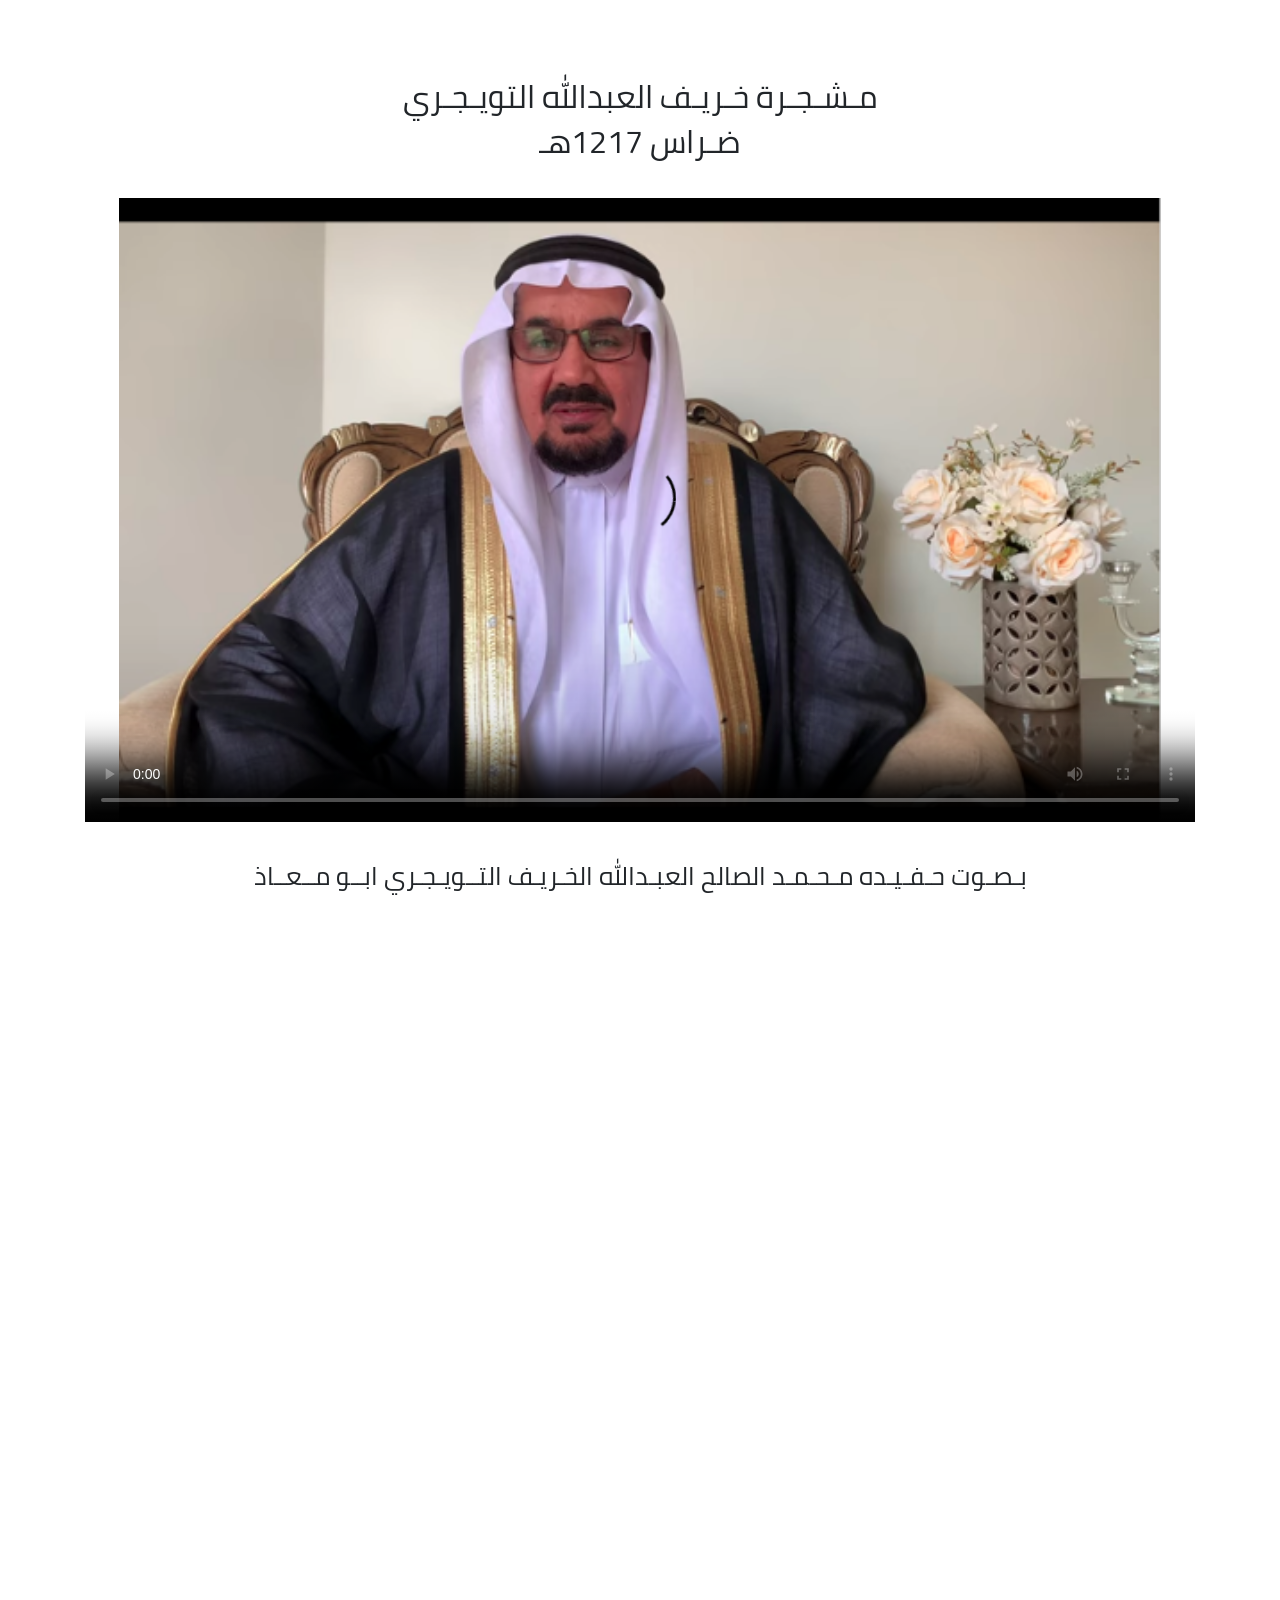
<file: index.html>
<!DOCTYPE html>
<html>

<head>
  <meta charset="utf-8">
  <title>مـشـجـرة خـريـف العبدالله التويـجـري ـ ضـراس 1217هـ</title>
  <meta name="viewport" content="width=device-width, initial-scale=1.0, maximum-scale=1.0, user-scalable=no">
  <meta property="og:image" itemprop="image" content="../static/img/img.png">
  <meta property="og:image:secure_url" itemprop="image" content="../static/img/img.png">
  <meta name="twitter:image" itemprop="image" content="../static/img/img.png">
  <meta property="og:type" content="website" />
    
  <meta http-equiv="refresh" content="0; url=./مــشــجــرة_خــريــف_الـعـبـدالله_الـتـويـجـري_ضــراس_1217هـ/" />
</head>

<body>
    <p>
        مــشــجــرة_خــريــف_الـعـبـدالله_الـتـويـجـري_ضــراس_1217هـ
    </p>
</body>

</html>
</file>
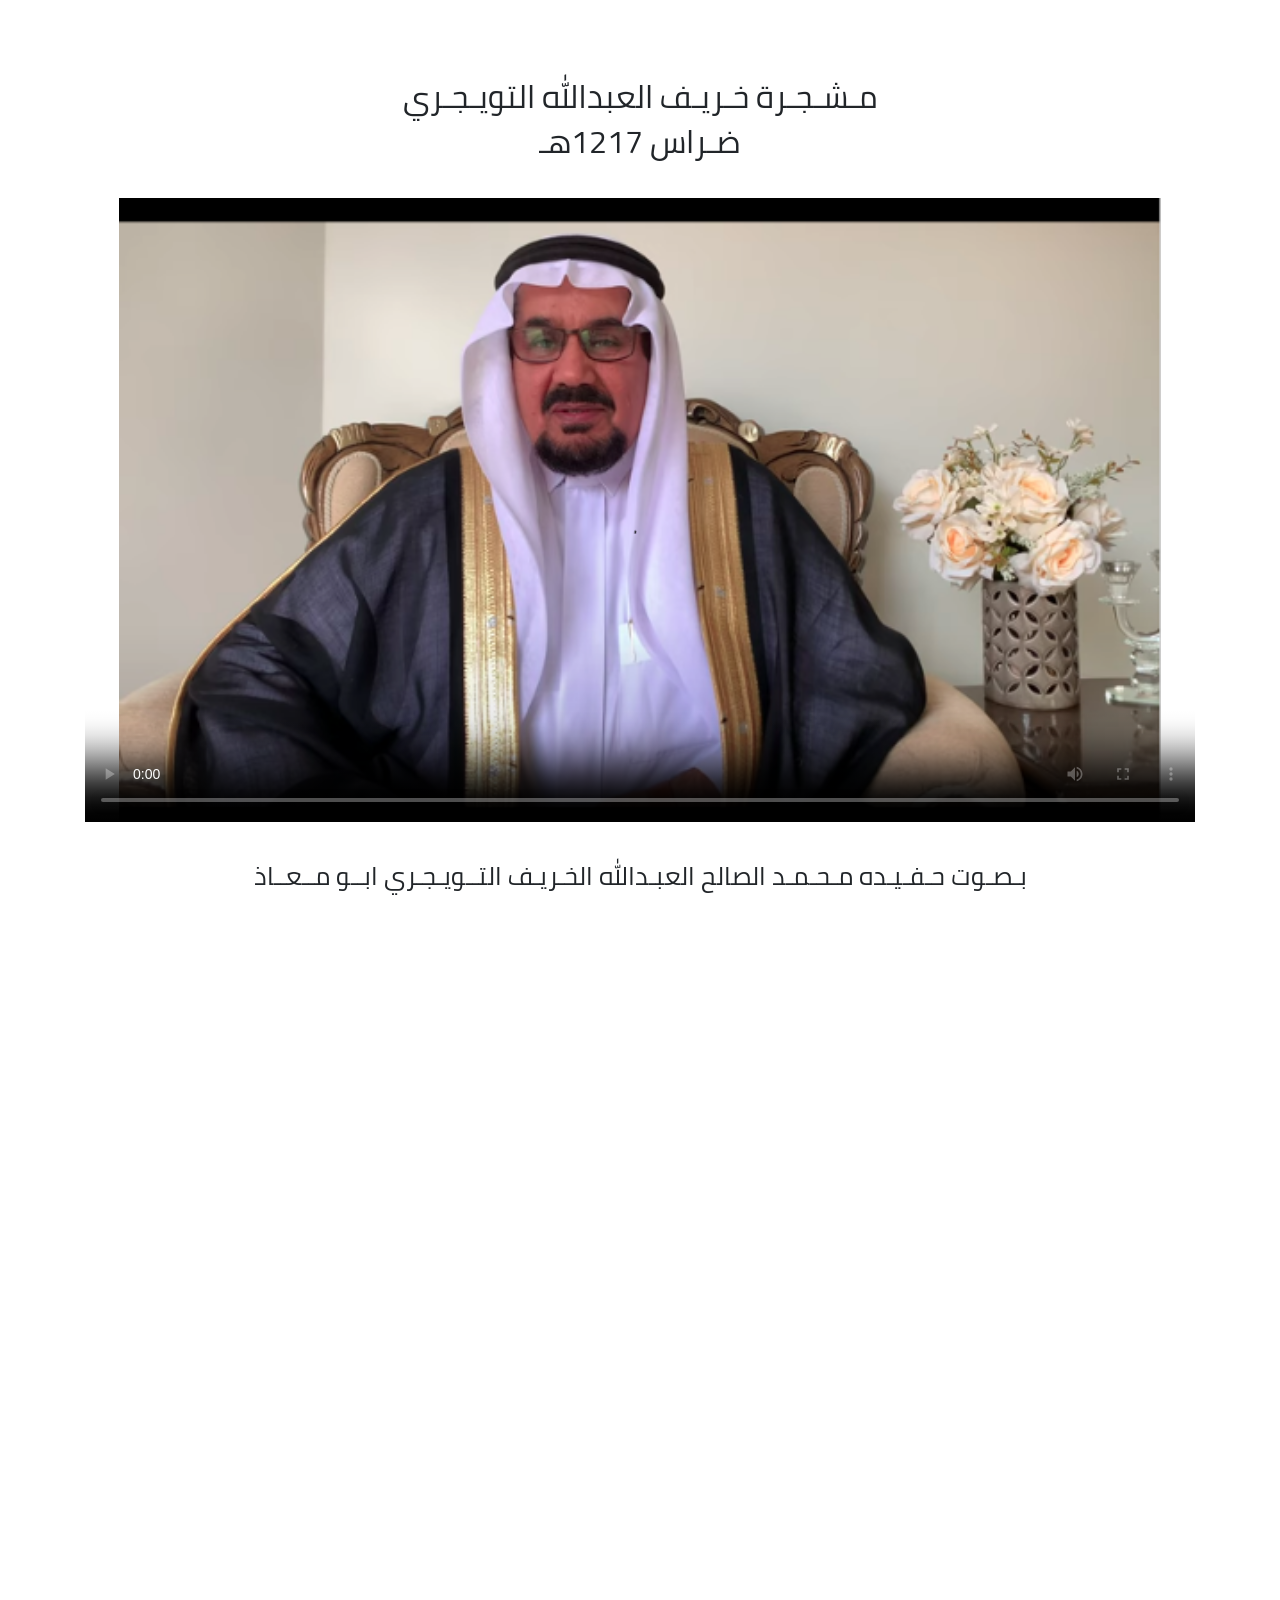
<file: test/index.html>
<!DOCTYPE html>
<html>
<head>
  <meta charset="utf-8">
  <title>مـشـجـرة خـريـف العبدالله التويـجـري ـ ضـراس 1217هـ</title>
  <meta name="viewport" content="width=device-width, initial-scale=1.0, maximum-scale=1.0, user-scalable=no">
  <meta property="og:image" itemprop="image" content="../static/img/img.png">
  <meta property="og:image:secure_url" itemprop="image" content="../static/img/img.png">
  <meta name="twitter:image" itemprop="image" content="../static/img/img.png">
  <meta property="og:type" content="website" />
  <link rel="stylesheet" href="../static/bootstrap-4.4.1-dist/css/bootstrap.css">
  <link rel="stylesheet" href="../static/css/main.css">
  <link rel="stylesheet" href="../static/css/main_rtl.css">
  <script src="../static/js/main.js"></script>
</head>


<body>
<div class="container pt-5">
  
  <h1 class="pt-5 text-center">
    مـشـجـرة خـريـف العبدالله التويـجـري
  </h1>
  
  <h1 class="text-center">
    ضـراس 1217هـ
  </h1>
  
  <div class="embed-responsive embed-responsive-16by9 mt-5">
    <video width="560" height="315" poster="../static/img/img.png" controls>
      <source 
        src="https://khraif-1217.s3.eu-central-1.amazonaws.com/مــشــجــرة+خـريـف+الـعـبـد+الله+الـتـويـجـري+ــ+ضـراس+ــ+1217هــ.v2.mp4" 
        type="video/mp4">
      جهازك لا يدعم هذا النوع من الملفات ... الرجاء تغيير المتصفح
    </video>
  </div>

  
  <h2 class="pt-5 text-center">
    بـصـوت حـفـيـده  مـحـمـد الصالح العبـدالله الخـريـف التــويـجـري 
   ابــو مــعــاذ
  </h2>

  <div class="embed-responsive embed-responsive-16by9 mt-5">
    <iframe 
      src="https://khraif-1217.s3.eu-central-1.amazonaws.com/khraif-1217_v2.pdf" 
      width="600" 
      height="500" 
      loading="lazy">
    </iframe>
  </div>
</div>
  
<br>
<br>
<br>
<br>
<br>

</body>
</html>
</file>
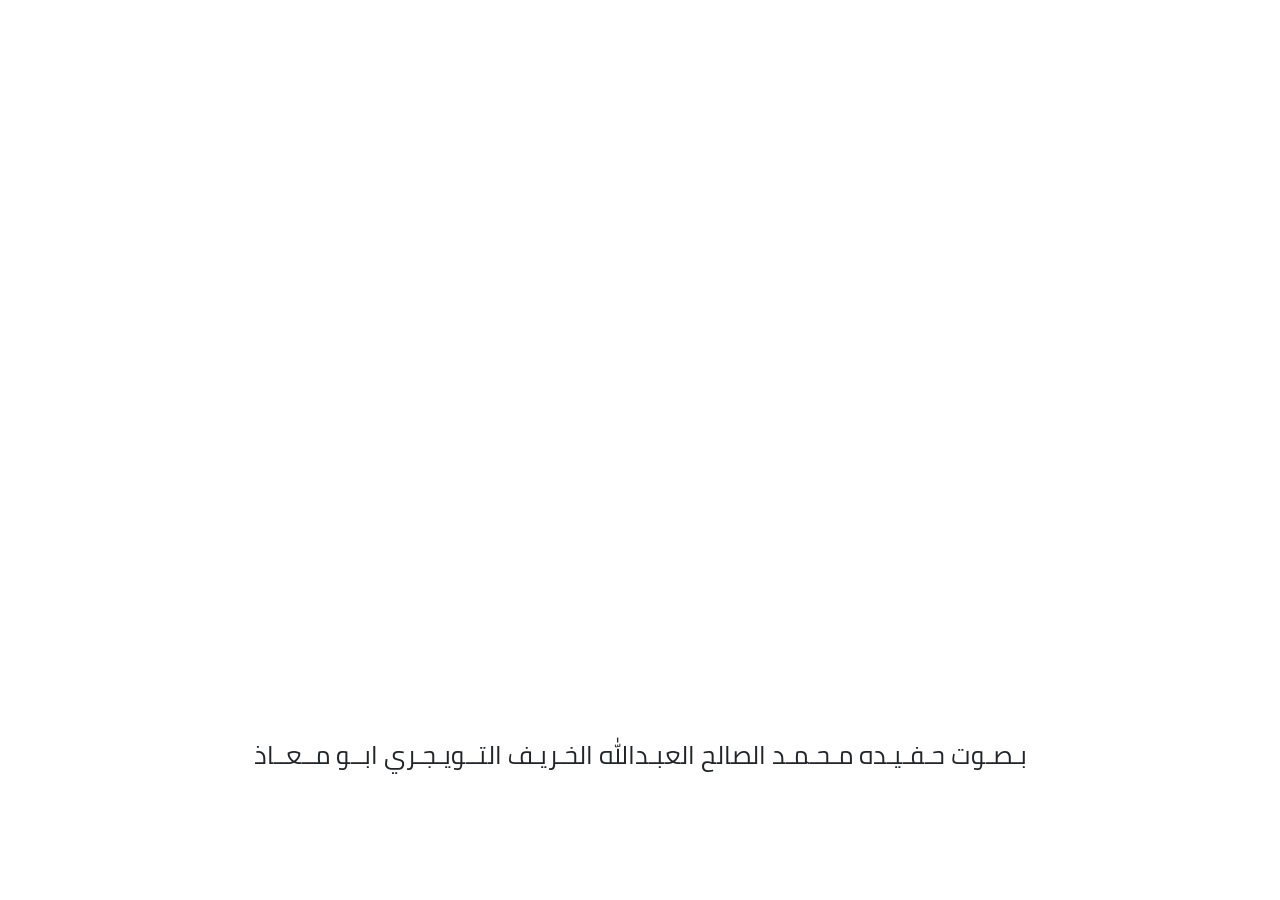
<file: مـشـجـرة_خـريـف_الـعبدالله_التويجري_ضراس/index.html>
<!DOCTYPE html>
<html>
<head>
  <meta charset="utf-8">
  <title>مــشــجــرة خـريـف الـعـبـد الله الـتـويـجـري ــ ضـراس ــ 1217هــ</title>
  <meta name="viewport" content="width=device-width, initial-scale=1.0, maximum-scale=1.0, user-scalable=no">
  <link rel="stylesheet" href="../static/bootstrap-4.4.1-dist/css/bootstrap.css">
  <link rel="stylesheet" href="../static/css/main.css">
  <link rel="stylesheet" href="../static/css/main_rtl.css">
  <script src="../static/js/main.js"></script>
</head>


<body>
<div class="container pt-5">
  <div class="embed-responsive embed-responsive-16by9 mt-5">
    <iframe class="embed-responsive-item"  width="560" height="315" src="https://www.youtube.com/embed/NsmBAnLiPNc" frameborder="0" allow="accelerometer; autoplay; encrypted-media; gyroscope; picture-in-picture" allowfullscreen></iframe>
  </div>
  <h2 class="pt-5 text-center">
    بـصـوت حـفـيـده  مـحـمـد الصالح العبـدالله الخـريـف التــويـجـري 
   ابــو مــعــاذ
  </h2>
</div>

</body>
</html>
</file>
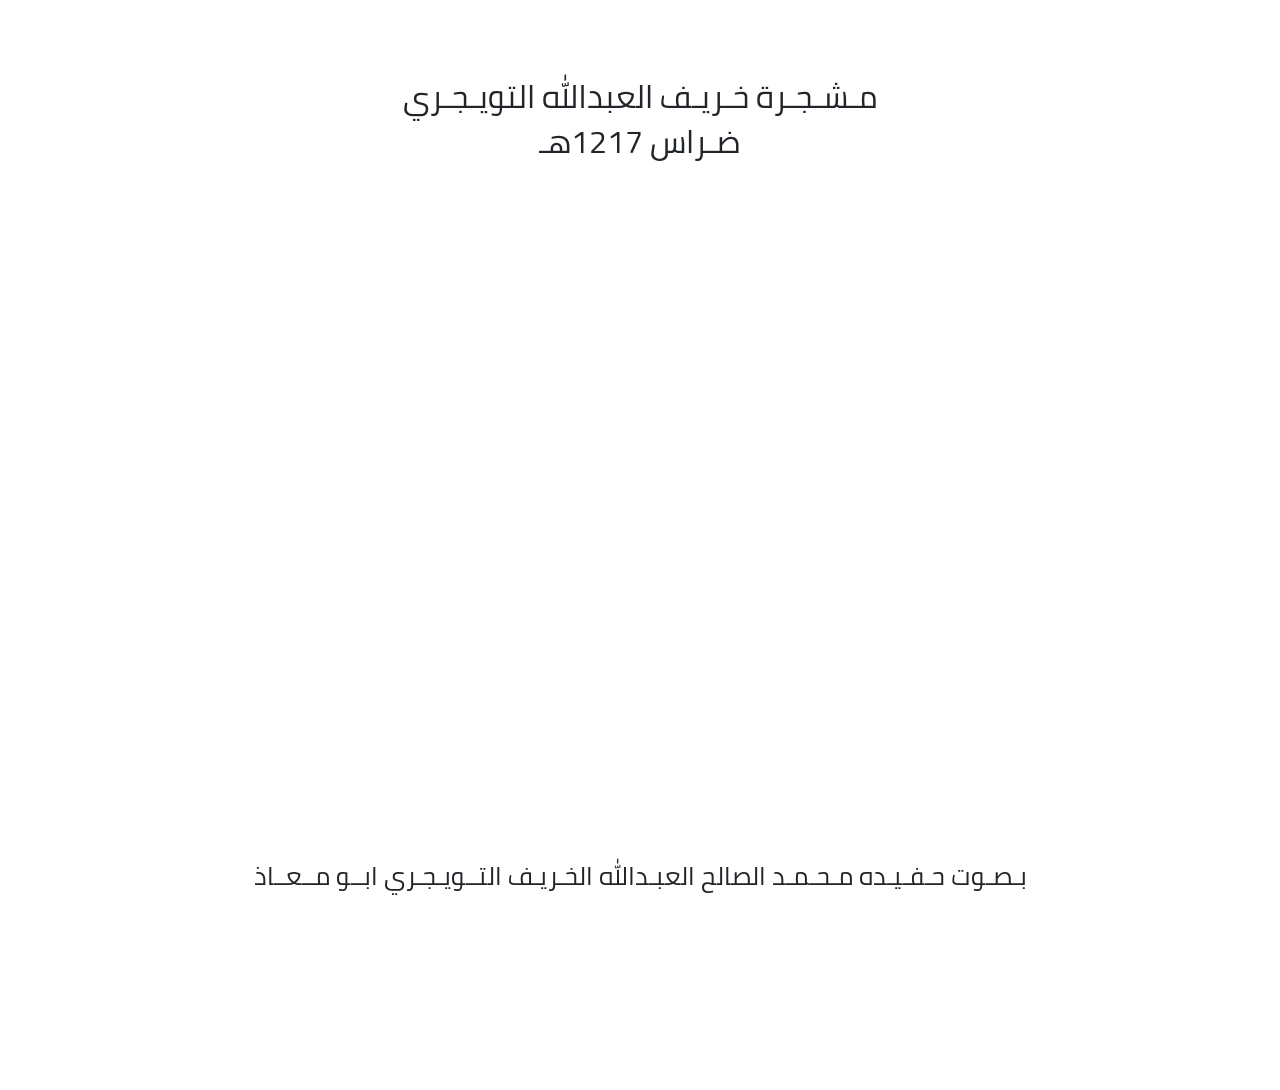
<file: مــشــجــرة_خــريــف_الـعـبـدالله_الـتـويـجـري_ضــراس/index.html>
<!DOCTYPE html>
<html>
<head>
  <meta charset="utf-8">
  <title>مـشـجـرة خـريـف العبدالله التويـجـري ـ ضـراس 1217هـ</title>
  <meta name="viewport" content="width=device-width, initial-scale=1.0, maximum-scale=1.0, user-scalable=no">
  <link rel="stylesheet" href="../static/bootstrap-4.4.1-dist/css/bootstrap.css">
  <link rel="stylesheet" href="../static/css/main.css">
  <link rel="stylesheet" href="../static/css/main_rtl.css">
  <script src="../static/js/main.js"></script>
</head>


<body>
<div class="container pt-5">
  
  <h1 class="pt-5 text-center">
    مـشـجـرة خـريـف العبدالله التويـجـري
  </h1>
  
  <h1 class="text-center">
    ضـراس 1217هـ
  </h1>
  
  <div class="embed-responsive embed-responsive-16by9 mt-5">
    <iframe class="embed-responsive-item"  width="560" height="315" src="https://www.youtube.com/embed/NsmBAnLiPNc" frameborder="0" allow="accelerometer; autoplay; encrypted-media; gyroscope; picture-in-picture" allowfullscreen></iframe>
  </div>
  <h2 class="pt-5 text-center">
    بـصـوت حـفـيـده  مـحـمـد الصالح العبـدالله الخـريـف التــويـجـري 
   ابــو مــعــاذ
  </h2>
</div>
  
<br>
<br>
<br>
<br>
<br>

</body>
</html>
</file>
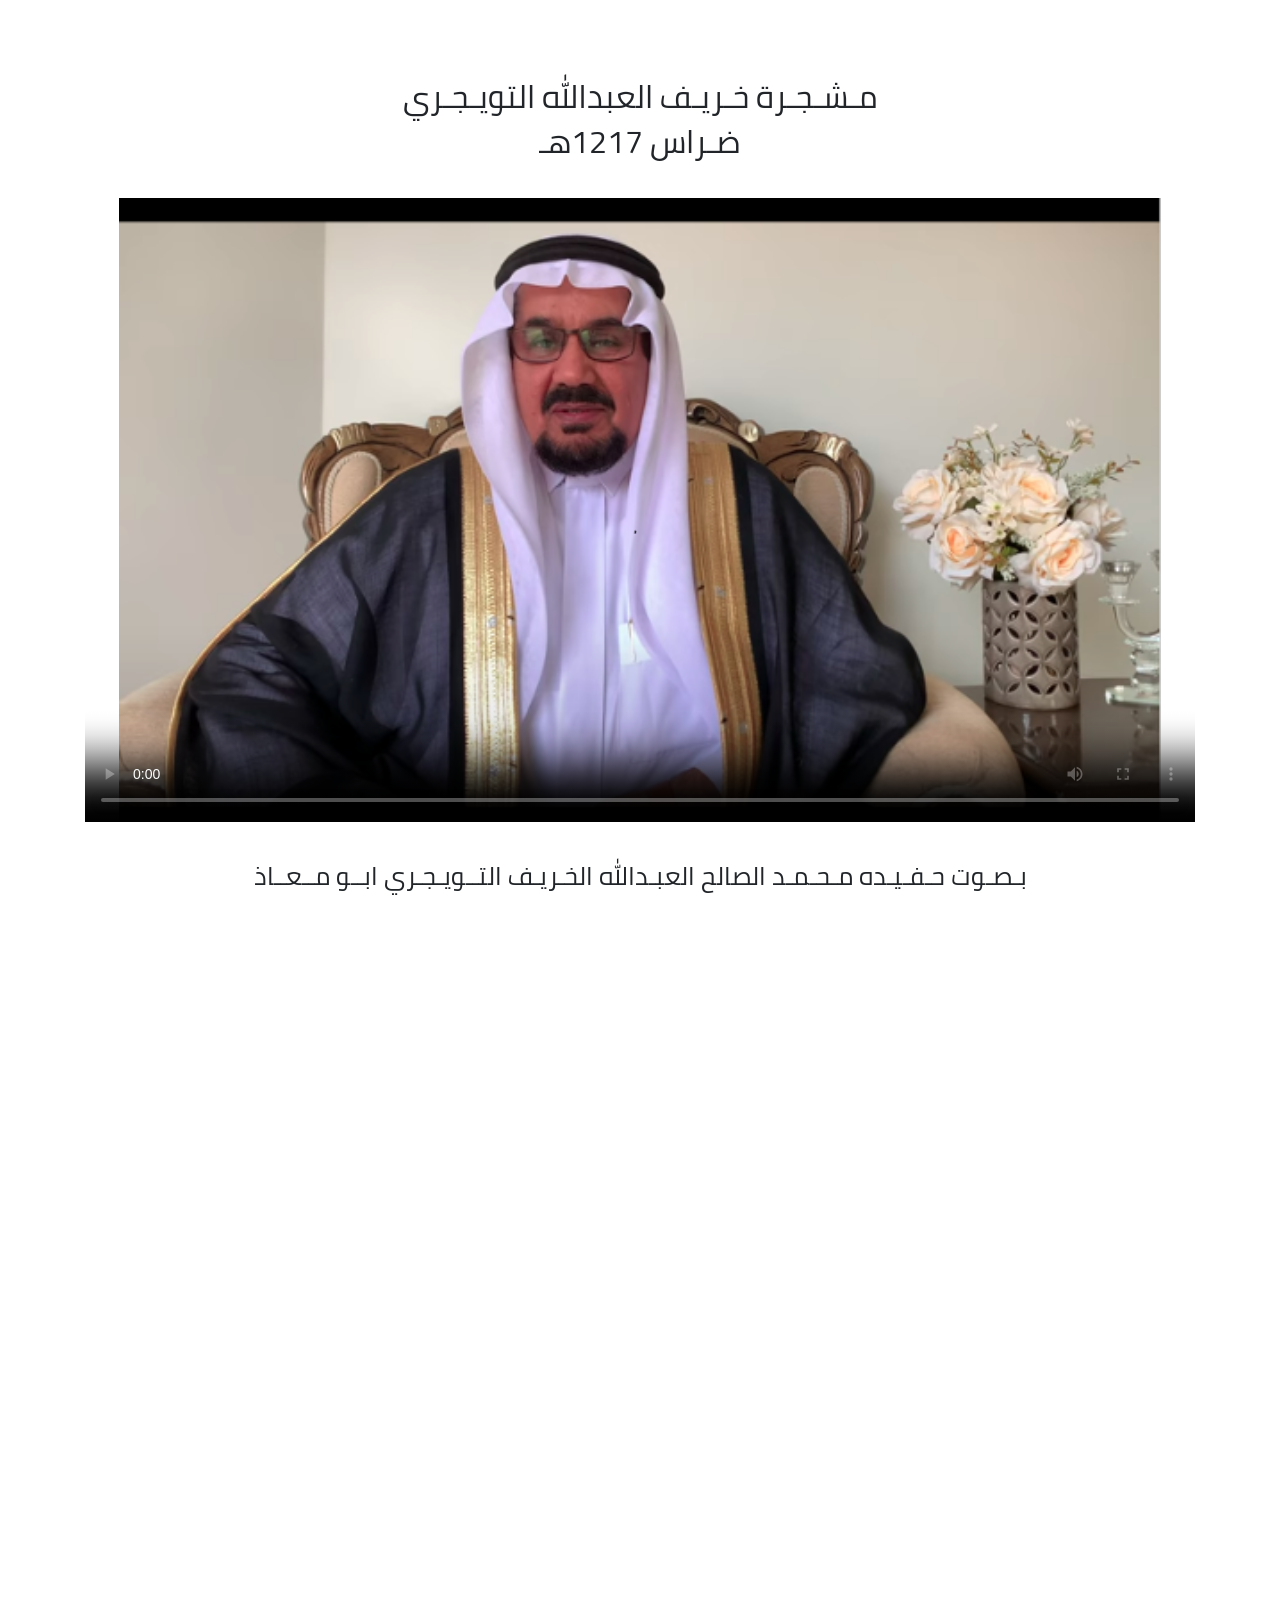
<file: مــشــجــرة_خــريــف_الـعـبـدالله_الـتـويـجـري_ضــراس_1217هـ/index.html>
<!DOCTYPE html>
<html>

<head>
  <meta charset="utf-8">
  <title>مـشـجـرة خـريـف العبدالله التويـجـري ـ ضـراس 1217هـ</title>
  <meta name="viewport" content="width=device-width, initial-scale=1.0, maximum-scale=1.0, user-scalable=no">
  <meta property="og:image" itemprop="image" content="../static/img/img.png">
  <meta property="og:image:secure_url" itemprop="image" content="../static/img/img.png">
  <meta name="twitter:image" itemprop="image" content="../static/img/img.png">
  <meta property="og:type" content="website" />
  <link rel="stylesheet" href="../static/bootstrap-4.4.1-dist/css/bootstrap.css">
  <link rel="stylesheet" href="../static/css/main.css">
  <link rel="stylesheet" href="../static/css/main_rtl.css">
  <script src="../static/js/main.js"></script>
</head>


<body>
  <div class="container pt-5">

    <h1 class="pt-5 text-center">
      مـشـجـرة خـريـف العبدالله التويـجـري
    </h1>

    <h1 class="text-center">
      ضـراس 1217هـ
    </h1>

    <div class="embed-responsive embed-responsive-16by9 mt-5">
      <video width="560" height="315" poster="../static/img/img.png" controls>
        <source
          src="https://khraif-1217.s3.eu-central-1.amazonaws.com/مــشــجــرة+خـريـف+الـعـبـد+الله+الـتـويـجـري+ــ+ضـراس+ــ+1217هــ.v2.mp4"
          type="video/mp4">
        جهازك لا يدعم هذا النوع من الملفات ... الرجاء تغيير المتصفح
      </video>
    </div>


    <h2 class="pt-5 text-center">
      بـصـوت حـفـيـده مـحـمـد الصالح العبـدالله الخـريـف التــويـجـري
      ابــو مــعــاذ
    </h2>

    <div class="embed-responsive embed-responsive-16by9 mt-5">
      <iframe width="600" height="500" loading="lazy"
        src="https://khraif-1217.s3.eu-central-1.amazonaws.com/khraif-1217_compressed_v2.pdf">
      </iframe>
    </div>
  </div>

  <br>
  <br>
  <br>
  <br>
  <br>

</body>

</html>
</file>
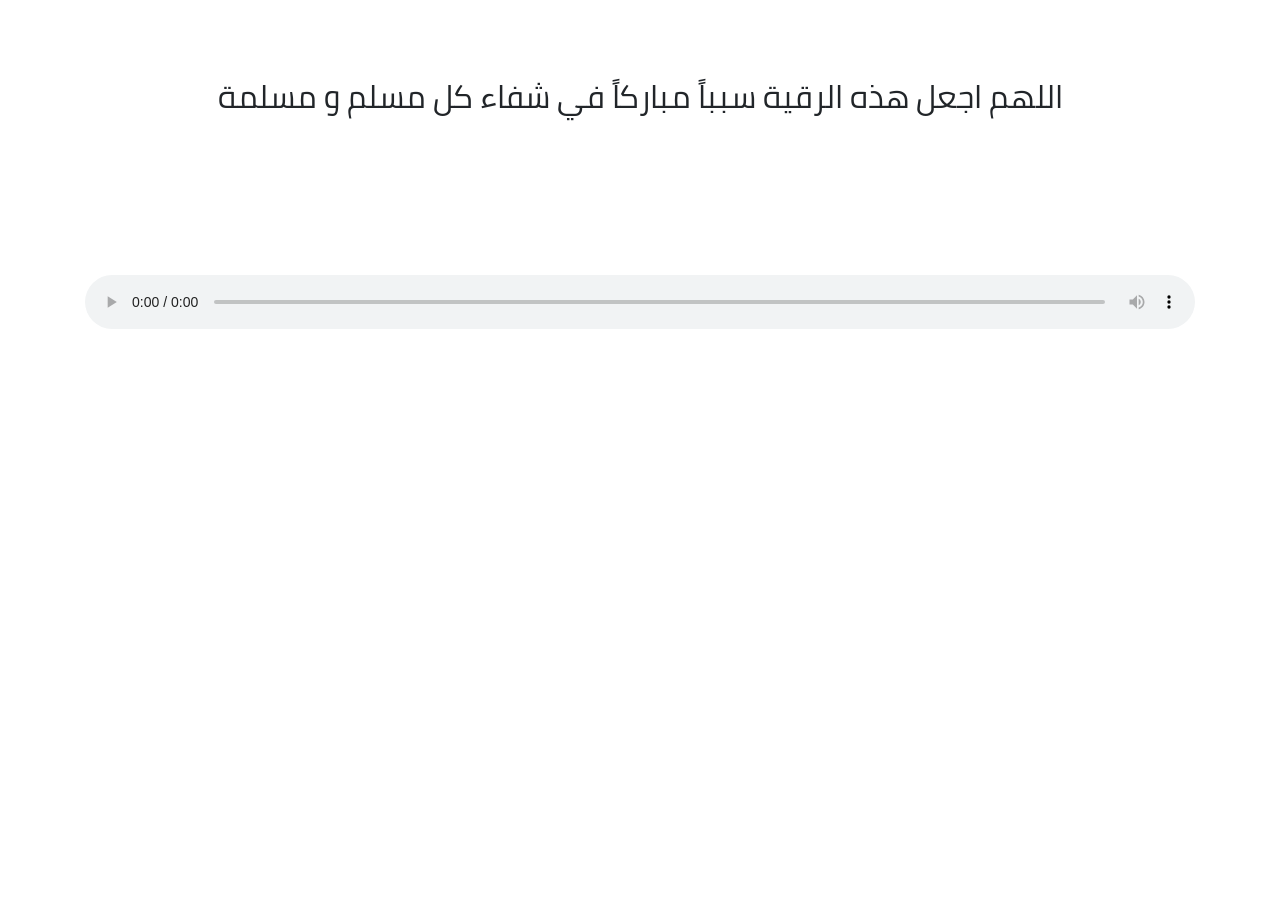
<file: docs/1/index.html>
<!DOCTYPE html>
<html>

<head>
  <meta charset="utf-8">
  <title>اللهم اجعل هذه الرقية سبباً مباركاً في شفاء كل مسلم و مسلمة</title>
  <meta name="viewport" content="width=device-width, initial-scale=1.0, maximum-scale=1.0, user-scalable=no">
  <link rel="stylesheet" href="../static/bootstrap-4.4.1-dist/css/bootstrap.css">
  <link rel="stylesheet" href="../static/css/main.css">
  <link rel="stylesheet" href="../static/css/main_rtl.css">
  <script src="../static/js/main.js"></script>
</head>


<body>
  <div class="container pt-5">

    <h1 class="pt-5 text-center">
      اللهم اجعل هذه الرقية سبباً مباركاً في شفاء كل مسلم و مسلمة
    </h1>

    <br>
    <br>
    <br>

    <div class="mt-5">
      <audio class="d-block m-auto w-100" controls>
        <source src="https://khraif-1217.s3.eu-central-1.amazonaws.com/father-2023-9.mp3" type="audio/mpeg">
        جهازك لا يدعم هذا النوع من الملفات ... الرجاء تغيير المتصفح
      </audio>
    </div>

  </div>

  <br>
  <br>
  <br>
  <br>
  <br>

</body>

</html>
</file>
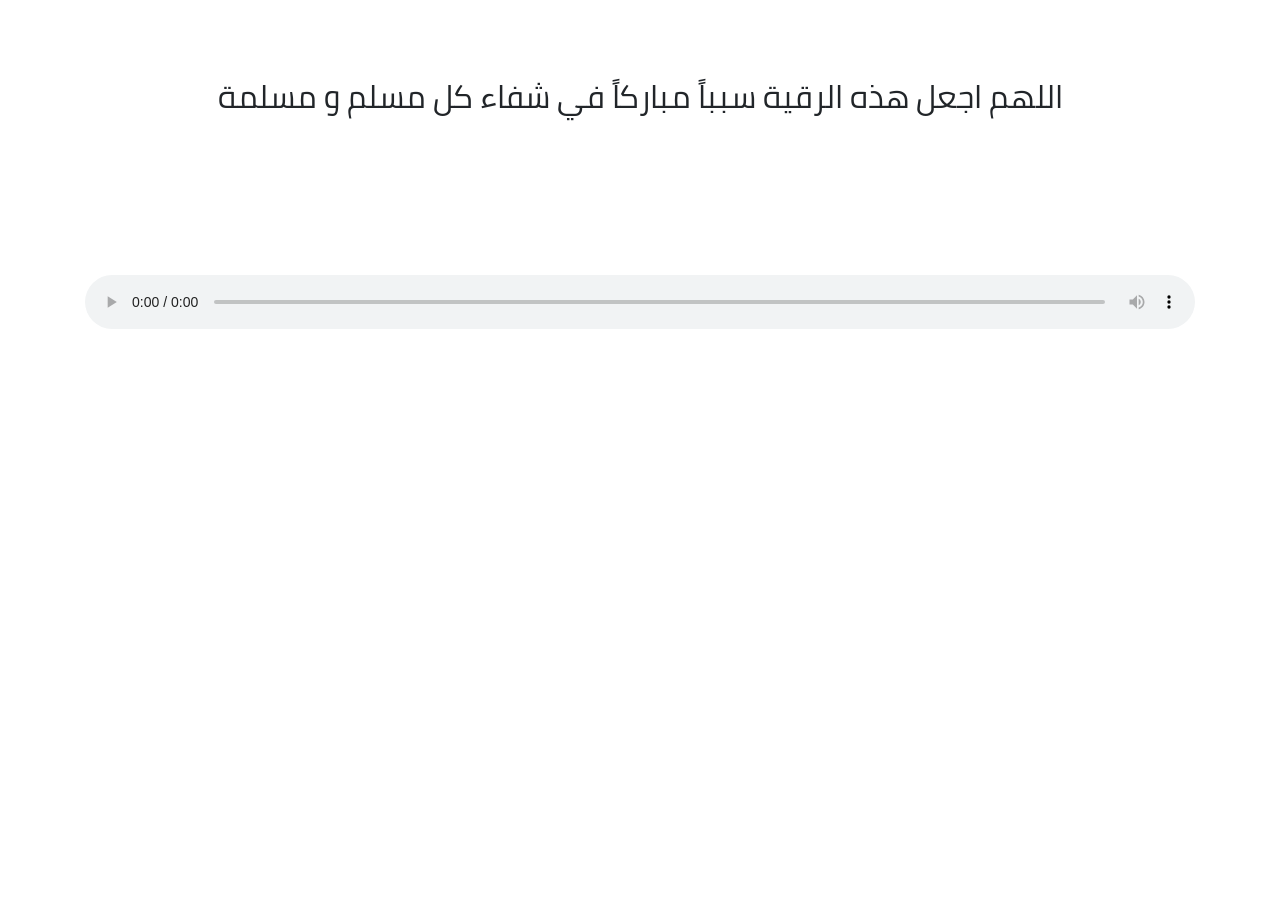
<file: docs/2/index.html>
<!DOCTYPE html>
<html>

<head>
  <meta charset="utf-8">
  <title>اللهم اجعل هذه الرقية سبباً مباركاً في شفاء كل مسلم و مسلمة</title>
  <meta name="viewport" content="width=device-width, initial-scale=1.0, maximum-scale=1.0, user-scalable=no">
  <link rel="stylesheet" href="../static/bootstrap-4.4.1-dist/css/bootstrap.css">
  <link rel="stylesheet" href="../static/css/main.css">
  <link rel="stylesheet" href="../static/css/main_rtl.css">
  <script src="../static/js/main.js"></script>
</head>


<body>
  <div class="container pt-5">

    <h1 class="pt-5 text-center">
      اللهم اجعل هذه الرقية سبباً مباركاً في شفاء كل مسلم و مسلمة
    </h1>

    <br>
    <br>
    <br>

    <div class="mt-5">
      <audio class="d-block m-auto w-100" controls>
        <source src="https://khraif-1217.s3.eu-central-1.amazonaws.com/father-2024-12.mp3" type="audio/mpeg">
        جهازك لا يدعم هذا النوع من الملفات ... الرجاء تغيير المتصفح
      </audio>
    </div>

  </div>

  <br>
  <br>
  <br>
  <br>
  <br>

</body>

</html>
</file>
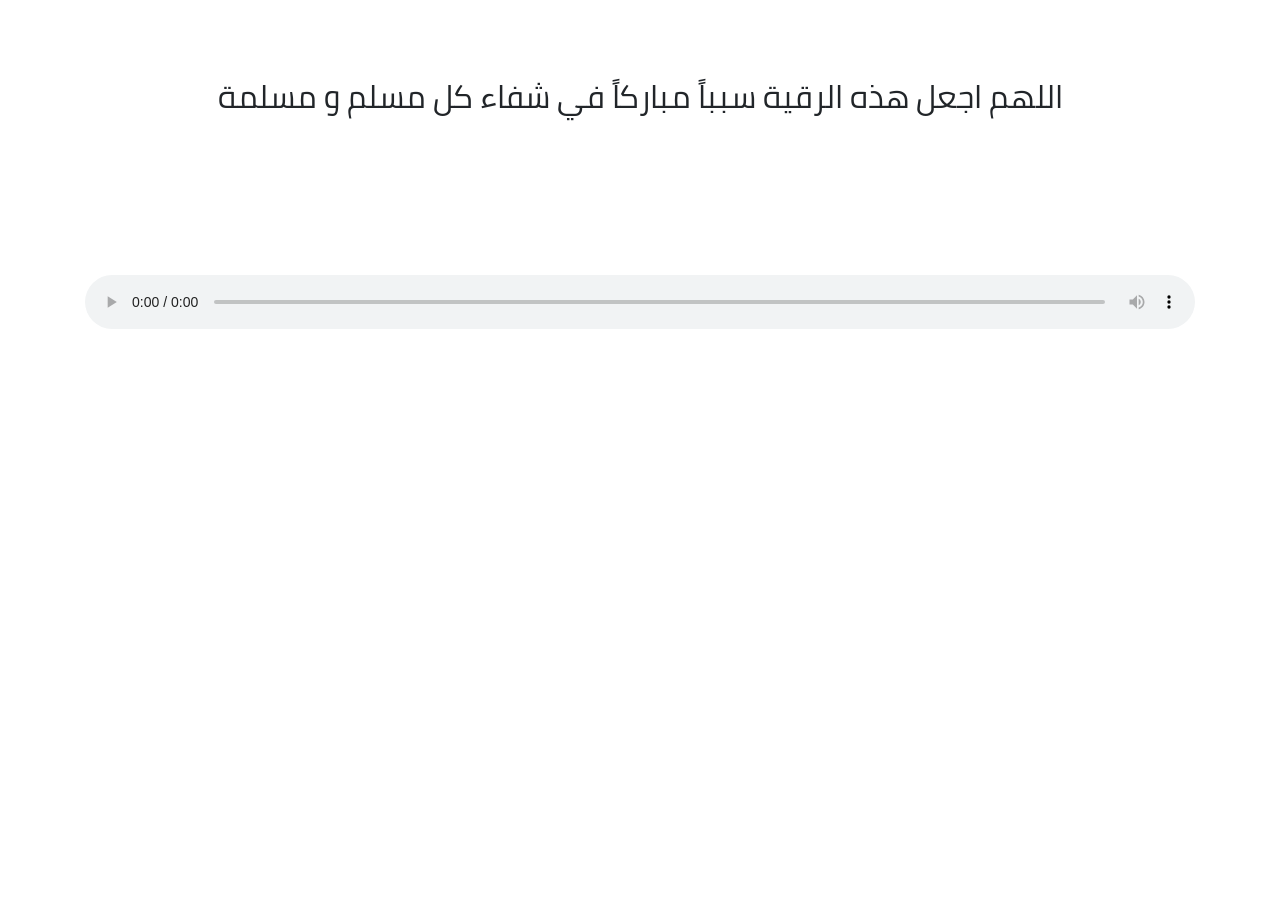
<file: docs/mp3/index.html>
<!DOCTYPE html>
<html>

<head>
  <meta charset="utf-8">
  <title>اللهم اجعل هذه الرقية سبباً مباركاً في شفاء كل مسلم و مسلمة</title>
  <meta name="viewport" content="width=device-width, initial-scale=1.0, maximum-scale=1.0, user-scalable=no">
  <link rel="stylesheet" href="../static/bootstrap-4.4.1-dist/css/bootstrap.css">
  <link rel="stylesheet" href="../static/css/main.css">
  <link rel="stylesheet" href="../static/css/main_rtl.css">
  <script src="../static/js/main.js"></script>
</head>


<body>
  <div class="container pt-5">

    <h1 class="pt-5 text-center">
        اللهم اجعل هذه الرقية سبباً مباركاً في شفاء كل مسلم و مسلمة
    </h1>

    <br>
    <br>
    <br>

    <div class="mt-5">
      <audio class="d-block m-auto w-100" controls>
        <source
          src="https://khraif-1217.s3.eu-central-1.amazonaws.com/father-2023-9.mp3"
          type="audio/mpeg">
        جهازك لا يدعم هذا النوع من الملفات ... الرجاء تغيير المتصفح
      </audio>
    </div>

  </div>

  <br>
  <br>
  <br>
  <br>
  <br>

</body>

</html>
</file>
<file: static/css/main.css>
:root {
  --font-color-1: #3D3D3D;
  --font-color-2: #ffffff;
  --bg-color-1: #007672;
  --bg-color-2: #3D3D3D;
  --bg-color-footer: #404041;
  font-size: 1vw;
}

@font-face {
	font-family:'cairo-regular';
  src: local('cairo-regular'), local('Cairo-Regular'), local('Cairo Regular'),
    url('../fonts/cairo/Cairo-Regular.ttf') format('TrueType');
}

@font-face {
	font-family:'cairo-bold';
  src: local('cairo-bold'), local('Cairo-Bold'), local('Cairo Bold'),
    url('../fonts/cairo/Cairo-Bold.ttf') format('TrueType');
}

.regular {
  font-family: cairo-regular, TimesNewRoman, sans-serif;
}

.bold {
  font-family: cairo-bold, TimesNewRoman, sans-serif;
}

.no_select
{
  -webkit-touch-callout: none;
	-webkit-user-select: none;
	-khtml-user-select: none;
	-moz-user-select: none;
	-ms-user-select: none;
	user-select: none;
	-webkit-tap-highlight-color: rgba(255, 255, 255, 0);
}

head, body {
  font-family: cairo-regular, TimesNewRoman, sans-serif;
  width: 100vw;
  position: relative;
  font-size: 1.4rem;
  line-height: 3rem;
  overflow-x: hidden;
}

.body_root {
  position: relative;
  width: 100vw;
  overflow: hidden;
}

.max_width {
  margin: 0 auto;
  padding: 1rem;
  width: 1000px;
}

header {
  display: flex;
  padding-top: 1rem;
  height: 10rem;
  background: linear-gradient(90deg, var(--bg-color-1) 0%, var(--bg-color-2) 100%);
  color: var(--font-color-2);
  fill: var(--font-color-2);
}

.header_menu {
  display: none;
  margin: 1rem;
  width: 2.5rem;
  height: 2rem;
  cursor: pointer;
  z-index: 9;
}

.header_logo {
  margin: 0 4rem;
  width: 15rem;
  height: 8rem;
  background-image: url(../img/logo.png);
  background-size: contain;
  background-repeat: no-repeat;
  background-position: center;
  z-index: 9;
}

.header_languages {
  margin-right: 0;
  margin-left: auto;
}

footer {
  display: flex;
  flex-wrap: wrap;
  padding-top: 5rem;
  background: var(--bg-color-footer);
  color: var(--font-color-2);
}

footer section {
  margin: 0 2rem;
}

footer footer {
  display: block;
  width: 100%;
  text-align: center;
}

a {
  color: inherit!important;
  text-decoration: none!important;
}

@media (max-width: 1000px) {
  :root {
    font-size: 10px;
  }

  .max_width {
    width: 100vw;
  }

  .header_menu {
    display: block;
  }

  .side_links_root {
    position: fixed;
    display: none;
    top: 0px;
    left: 0px;
    width: 100vw;
    padding: 100vh;
    background: #ffffffaa;
    overflow: hidden;
    z-index: 15;
  }

  .side_links {
    position: fixed;
    display: none;
    top: 0;
    left: 4rem;
    width: 30rem;
    padding: 2rem;
    background: var(--bg-color-1);
    box-shadow: 0 0.5rem 1rem rgba(0, 0, 0, 0.15) !important;
    overflow: hidden;
  }
  
  .side_links a {
    display: block;
    font-size: 1.3rem;
    line-height: 2.7rem;
    color: var(--font-color-2)!important;
  }
  
  .side_links_close {
    display: block;
    font-size: 2.5rem;
    padding-bottom: 1rem;
    cursor: pointer;
  }
}


@media (max-width: 600px) {
  :root {
    font-size: 8px;
  }
  .max_width {
    width: 100vw;
  }
}


@media (min-width: 1001px) {
  .side_links_root {
    display: block!important;
  }

  .side_links {
    display: block!important;
  }

  .side_links a {
    margin: 1rem;
  }
    
  .side_links_close {
    display: none;
  }
}
</file>
<file: static/css/main_rtl.css>
body {
  direction: rtl;
  text-align: right;
}

.header_languages {
  margin-right: auto;
  margin-left: 0;
}

@media (max-width: 980px)
{
  body {
    display: block;
  }
}

@media (max-width: 600px)
{
  body {
    display: block;
  }
}
</file>
<file: docs/static/css/main.css>
:root {
  --font-color-1: #3D3D3D;
  --font-color-2: #ffffff;
  --bg-color-1: #007672;
  --bg-color-2: #3D3D3D;
  --bg-color-footer: #404041;
  font-size: 1vw;
}

@font-face {
	font-family:'cairo-regular';
  src: local('cairo-regular'), local('Cairo-Regular'), local('Cairo Regular'),
    url('../fonts/cairo/Cairo-Regular.ttf') format('TrueType');
}

@font-face {
	font-family:'cairo-bold';
  src: local('cairo-bold'), local('Cairo-Bold'), local('Cairo Bold'),
    url('../fonts/cairo/Cairo-Bold.ttf') format('TrueType');
}

.regular {
  font-family: cairo-regular, TimesNewRoman, sans-serif;
}

.bold {
  font-family: cairo-bold, TimesNewRoman, sans-serif;
}

.no_select
{
  -webkit-touch-callout: none;
	-webkit-user-select: none;
	-khtml-user-select: none;
	-moz-user-select: none;
	-ms-user-select: none;
	user-select: none;
	-webkit-tap-highlight-color: rgba(255, 255, 255, 0);
}

head, body {
  font-family: cairo-regular, TimesNewRoman, sans-serif;
  width: 100vw;
  position: relative;
  font-size: 1.4rem;
  line-height: 3rem;
  overflow-x: hidden;
}

.body_root {
  position: relative;
  width: 100vw;
  overflow: hidden;
}

.max_width {
  margin: 0 auto;
  padding: 1rem;
  width: 1000px;
}

header {
  display: flex;
  padding-top: 1rem;
  height: 10rem;
  background: linear-gradient(90deg, var(--bg-color-1) 0%, var(--bg-color-2) 100%);
  color: var(--font-color-2);
  fill: var(--font-color-2);
}

.header_menu {
  display: none;
  margin: 1rem;
  width: 2.5rem;
  height: 2rem;
  cursor: pointer;
  z-index: 9;
}

.header_logo {
  margin: 0 4rem;
  width: 15rem;
  height: 8rem;
  background-image: url(../img/logo.png);
  background-size: contain;
  background-repeat: no-repeat;
  background-position: center;
  z-index: 9;
}

.header_languages {
  margin-right: 0;
  margin-left: auto;
}

footer {
  display: flex;
  flex-wrap: wrap;
  padding-top: 5rem;
  background: var(--bg-color-footer);
  color: var(--font-color-2);
}

footer section {
  margin: 0 2rem;
}

footer footer {
  display: block;
  width: 100%;
  text-align: center;
}

a {
  color: inherit!important;
  text-decoration: none!important;
}

@media (max-width: 1000px) {
  :root {
    font-size: 10px;
  }

  .max_width {
    width: 100vw;
  }

  .header_menu {
    display: block;
  }

  .side_links_root {
    position: fixed;
    display: none;
    top: 0px;
    left: 0px;
    width: 100vw;
    padding: 100vh;
    background: #ffffffaa;
    overflow: hidden;
    z-index: 15;
  }

  .side_links {
    position: fixed;
    display: none;
    top: 0;
    left: 4rem;
    width: 30rem;
    padding: 2rem;
    background: var(--bg-color-1);
    box-shadow: 0 0.5rem 1rem rgba(0, 0, 0, 0.15) !important;
    overflow: hidden;
  }
  
  .side_links a {
    display: block;
    font-size: 1.3rem;
    line-height: 2.7rem;
    color: var(--font-color-2)!important;
  }
  
  .side_links_close {
    display: block;
    font-size: 2.5rem;
    padding-bottom: 1rem;
    cursor: pointer;
  }
}


@media (max-width: 600px) {
  :root {
    font-size: 8px;
  }
  .max_width {
    width: 100vw;
  }
}


@media (min-width: 1001px) {
  .side_links_root {
    display: block!important;
  }

  .side_links {
    display: block!important;
  }

  .side_links a {
    margin: 1rem;
  }
    
  .side_links_close {
    display: none;
  }
}
</file>
<file: docs/static/css/main_rtl.css>
body {
  direction: rtl;
  text-align: right;
}

.header_languages {
  margin-right: auto;
  margin-left: 0;
}

@media (max-width: 980px)
{
  body {
    display: block;
  }
}

@media (max-width: 600px)
{
  body {
    display: block;
  }
}
</file>
